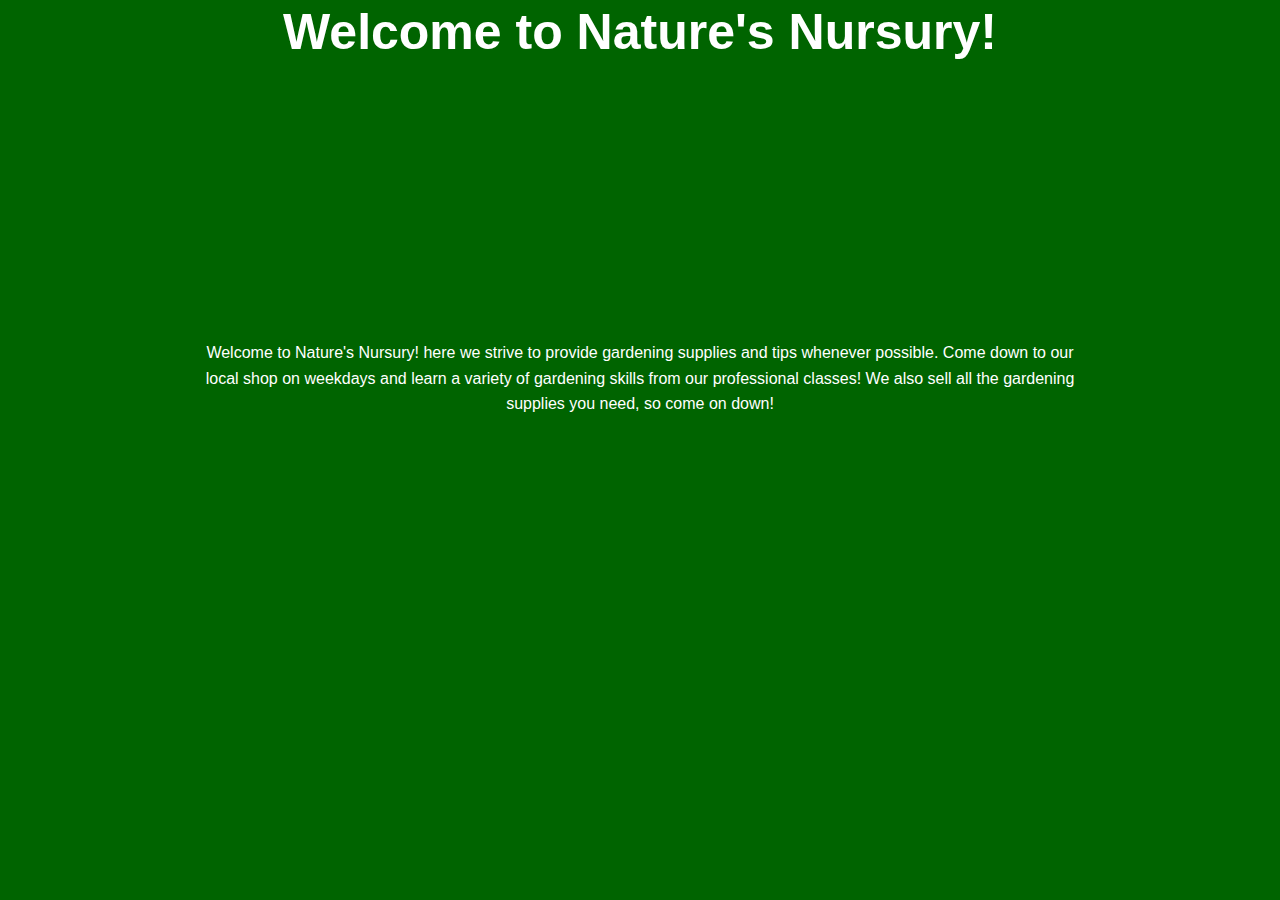
<file: index.html>
<!DOCTYPE html>
<html lang="en">
  <head>
  <title> My Business </title>
  <meta charset="UTF-8">
  <meta http-equiv="X-UA-Compatible" content="IE=edge">
  <meta name="viewport" content="width=device-width, initial-scale=1">
  <link rel="stylesheet" href="style.css">
  </head>
  <body>
    <header id="showcase">
      <h1> Welcome to Nature's Nursury! </h1>
   </header>
   <div id="content">
     Welcome to Nature's Nursury! here we strive to provide gardening supplies and tips whenever possible. Come down to our local shop on weekdays and learn a variety of gardening skills from our professional classes! We also sell all the gardening supplies you need, so come on down!
   </div>
   <a href="home.html" class="btn"> Learn More </a>
  </body>
</html>
</file>
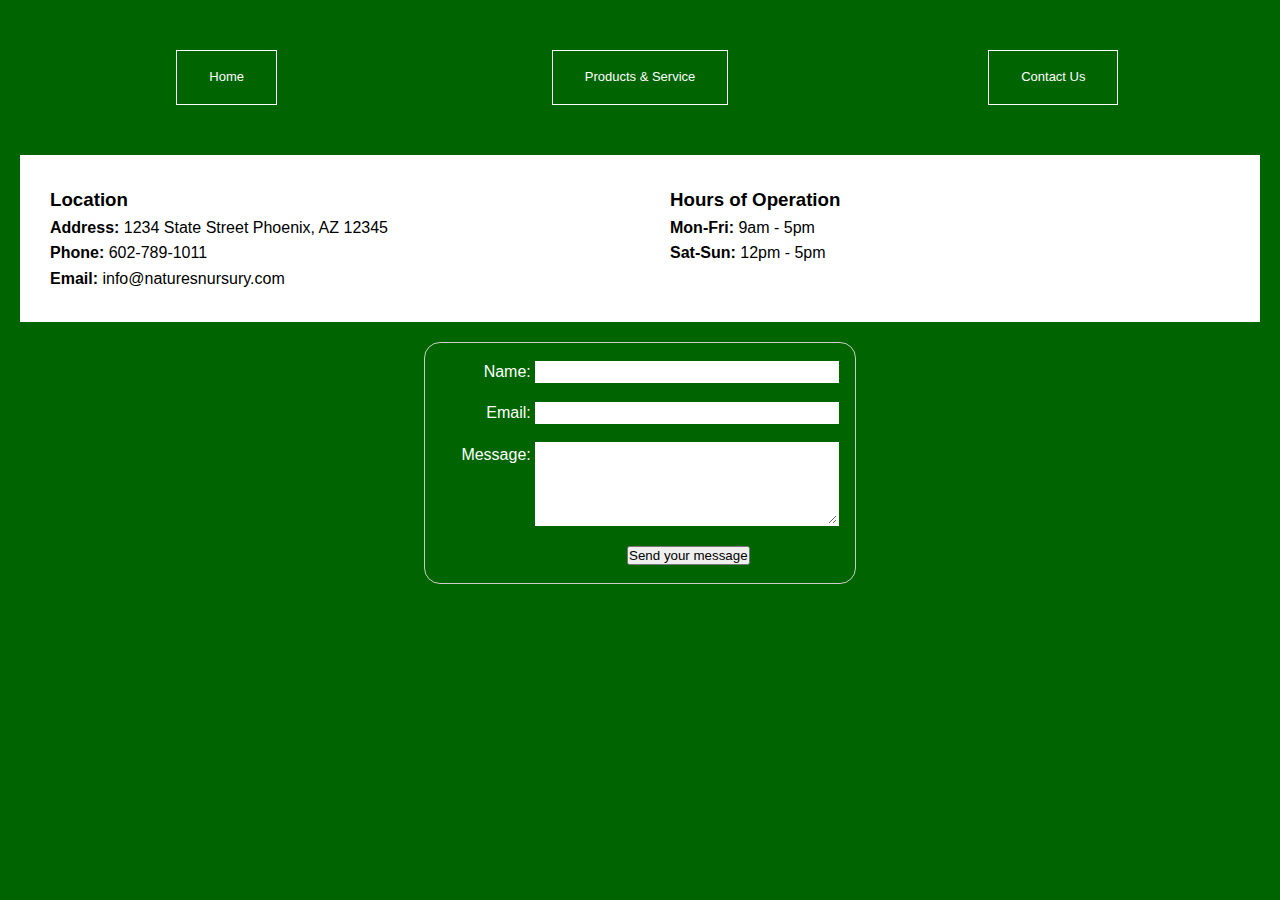
<file: contact.html>
<!DOCTYPE html>
<html lang="en">
  <head>
    <title> My Business </title>
    <meta charset="UTF-8">
    <meta http-equiv="X-UA-Compatible" content="IE=edge">
    <meta name="viewport" content="width=device-width, initial-scale=1">
    <link rel="stylesheet" href="style.css">
  </head>
  
   <body>
     
    <nav> <div class="linklayout"> <div class="link1">
    <a href="home.html">Home</a>
    </div>
    
    <div class="link2">
    <a href="contact.html">Contact Us</a>
    </div>
    
    <div class="link3">
    <a href="#">Products & Service</a>
    </div> </div>
    </nav>
    
    <div class="contactmenu">
      <div class="contact1"> <h3> Location </h3> <p> <b>Address:</b> 1234 State Street Phoenix, AZ 12345 <br> <b>Phone:</b> 602-789-1011 <br> <b>Email:</b> info@naturesnursury.com</p></div> 
      <div class="contact2"> <h3> Hours of Operation</h3> <p> <b>Mon-Fri:</b> 9am - 5pm <br><b>Sat-Sun:</b> 12pm - 5pm</p></div>
    </div>
    
    <form action="https://us-central1-alhsofunctions.cloudfunctions.net/alhsoFormExample" method="post">
  <p>
    <label for="name">Name:</label>
    <input type="text" id="name" name="user_name" />
  </p>
  <p>
    <label for="mail">Email:</label>
    <input type="email" id="mail" name="user_mail" />
  </p>
  <p>
    <label for="msg">Message:</label>
    <textarea id="msg" name="user_message"></textarea>
  </p>
  
  <p class="button">
  <button type="submit">Send your message</button>
</p>
</form>
</file>
<file: style.css>
* {
  margin: 0;
  padding: 0;
}

body {
  font-family: Arial, Helvetica, sans-serif;
  background-color: darkgreen;
  color: white;
  line-height: 1.6;
  text-align: center;
}

h4 {
  font-size: 20px;
}

#content {
  max-width: 900px;
  margin: auto;
  margin-top: 40px;
  padding: 0 30px;
  position: relative;
  animation-name: floatingright;
  animation-duration: 3s;
  animation-fill-mode: forwards;
}

@keyframes floatingright {
  0% {
    top: -25px;
    left: -1000px;
  }
  
  100% {
    top: -25px;
    left: 0px;
  }
}

#showcase {
  height: 300px;
}

#showcase h1 {
  font-size: 50px;
  position: relative;
  line-height: 1.3;
  animation-name: floatingdown;
  animation-duration: 3s;
  animation-fill-mode: forwards;
}

@keyframes floatingdown {
  0% {
    top: -60px;
  }
  
  100% {
    top:165px;
  }
}

.btn {
  display: inline-block;
  color: white;
  text-decoration: none;
  border: white 1px solid;
  padding: 1rem 2rem;
  margin-top: 30px;
  opacity: 0;
  animation-name: btn;
  animation-duration: 3s;
  animation-delay: 3s;
  animation-fill-mode: forwards;
}

@keyframes btn {
  0% {
    opacity: 0;
  }
  100% {
    opacity: 1;
  }
}

.btn:hover {
  background-color: green;
}

.btn:active {
  background-color: black;
}

a:link, a:visited {
  background-color: darkgreen;
  color: white;
  text-decoration: none;
  display: inline-block;
  margin-bottom: 10px;
  border: white 1px solid;
  padding: 1rem 2rem;
  margin-top: 30px;
}

.linklayout {
  font-size: 13px;
  display: grid;
  grid-template-columns: 1fr 1fr 1fr;
  grid-template-areas: "link1 link3 link2";
  padding: 20px;
}

.link1 {
  grid-area: link1;
}

.link2 {
grid-area: link2;
}

.link3 {
  grid-area: link3;
}

a {
transition-property: background-color;
  transition-duration: 1s;
}

a:hover {
  background-color: green;
}
 
#homecontent {
  display: grid;
  grid-template-columns: 1fr 3fr;
  grid-template-areas: "sidebar main";
  margin-top: 20px;
}

.sidebar ul {
  grid-area: sidebar;
  list-style: disc;
  padding-left: 90px; 
  text-align: left;
}

.main {
  grid-area: main;
  padding-right: 20px;
}

.call-outs-container {
  padding: 10px;
  max-width: 800px;
  margin: 40px auto 0 auto;
 display: grid;
 grid-template-columns: 1fr 1fr;
 gap: 20px;
}

.call-out {
  padding: 20px;
  margin-bottom: 20px;
  position: relative;
}

.call-out:nth-child(1) {
  background-color: blue;
  border: 2px solid white;
}

.call-out:nth-child(2) {
  background-color: purple;
   border: 2px solid white;
}

.featurebtn {
  display: inline-block;
  color: white;
  text-decoration: none;
  border: white 1px solid;
  padding: 1rem 2rem;
  margin-top: 30px;
}

.contactmenu {
  color: black;
  background-color: white;
  margin: 20px;
  display: grid;
  grid-template-columns: 1fr 1fr;
  grid-template-areas: "contact1 contact2"
}

.contact1 {
  grid-area: contact1;
  padding: 20px;
  text-align: left;
  margin: 10px;
}

.contact2 {
  grid-area: contact2;
   padding: 20px;
   text-align: left;
   margin: 10px;
}

form {
  display: inline-block;
  padding: 1em;
  border: 1px solid #cccccc;
  border-radius: 1em;
}

p + p {
  margin-top: 1em;
}

label {
  display: inline-block;
  min-width: 90px;
  text-align: right;
}

input,
textarea {
  font: 1em sans-serif;
  width: 300px;
  border: 2px solid white;
}

input:focus,
textarea:focus {
  outline-style: solid;
  outline-color: black;
}

textarea {
  vertical-align: top;
  height: 5em;
}

.button {
  padding-left: 90px;
}

button {
  margin-left: 0.5em;
}
</file>
